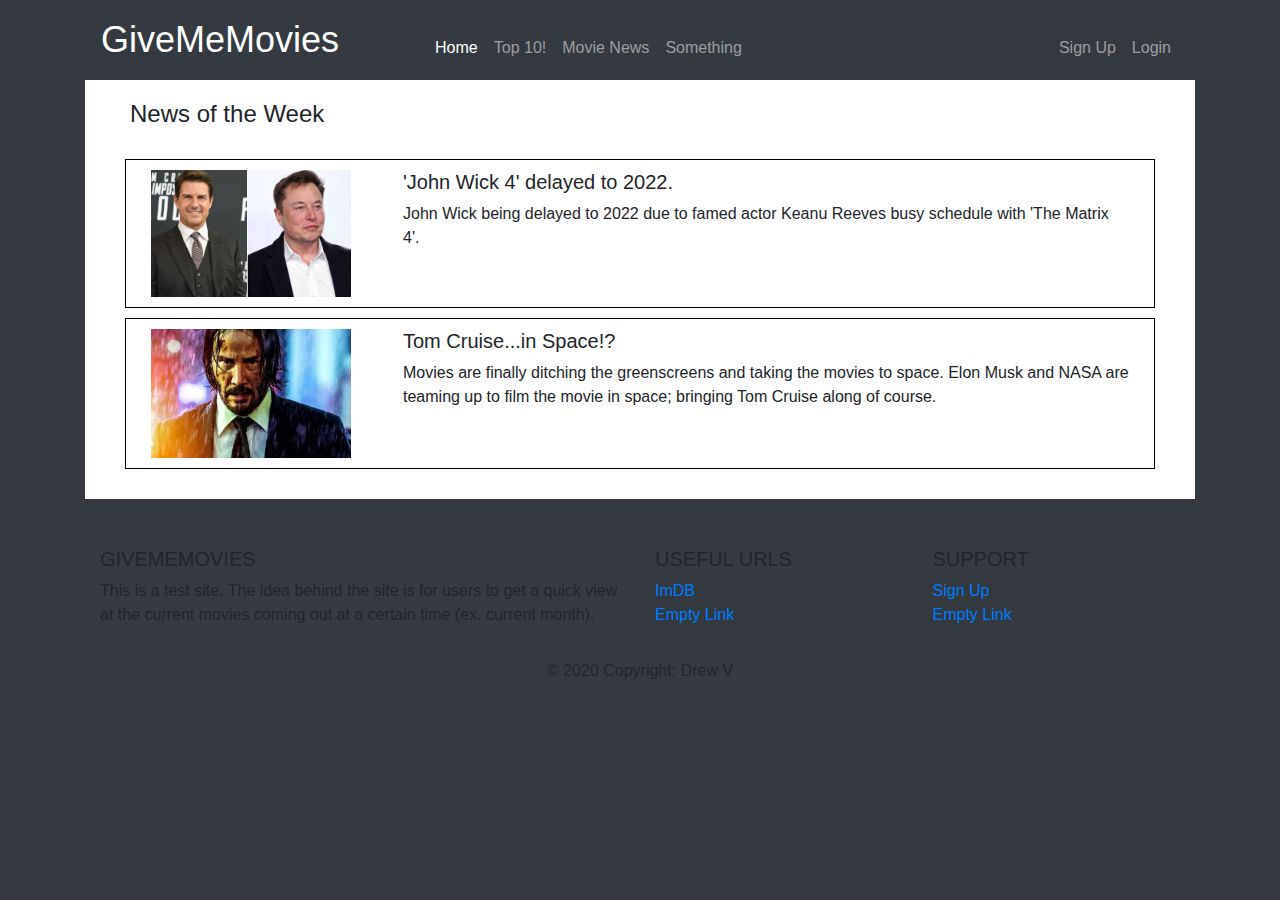
<file: mov-news.html>
<!DOCTYPE HTML>
<html>
<head>

    <title>Top Movies -- Signup</title>

    <link rel="stylesheet" href="https://stackpath.bootstrapcdn.com/bootstrap/4.4.1/css/bootstrap.min.css" integrity="sha384-Vkoo8x4CGsO3+Hhxv8T/Q5PaXtkKtu6ug5TOeNV6gBiFeWPGFN9MuhOf23Q9Ifjh" crossorigin="anonymous">

    <link rel="stylesheet" type="text/css" href="news.css">

</head>

<body>

    <div class="container">



        <div class="row">
            <div class="col">
                <nav class="navbar navbar-expand-lg navbar-dark bg-dark">
                    <a class="navbar-brand" href="landing-page.html">GiveMeMovies</a>
                    <button class="navbar-toggler" type="button" data-toggle="collapse" data-target="#navbarSupportedContent" aria-controls="navbarSupportedContent" aria-expanded="false" aria-label="Toggle navigation">
                        <span class="navbar-toggler-icon"></span>
                    </button>

                    <div class="collapse navbar-collapse" id="navbarSupportedContent">
                        <ul class="navbar-nav mr-auto">
                            <li class="nav-item active">
                                <a class="nav-link" href="landing-page.html">Home <span class="sr-only">(current)</span></a>
                            </li>
                            <li class="nav-item">
                                <a class="nav-link" href="top-ten.html">Top 10!</a>
                            </li>
                            <li class="nav-item">
                                <a class="nav-link" href="mov-news.html">Movie News</a>
                            </li>
                            <li class="nav-item">
                                <a class="nav-link" href="topList.html">Something</a>
                            </li>
                        </ul>
                        <ul class="navbar-nav">
                            <li class="nav-item">
                                <a class="nav-link" href="index.html">Sign Up</a>
                            </li>
                            <li class="nav-item">
                                <a class="nav-link" href="#">Login</a>
                            </li>

                        </ul>
                    </div>
                </nav>
            </div>


        </div>






        <div class="container" id="mov-container">
            <div class="row">
                <h4 class="mov-content-head">News of the Week</h4>
            </div>
            <div class="row" id="mov-content">
                <div class="col-sm-3">
                    <img src="images/tom-cruise-elon-space.png">
                </div>
                <div class="col-sm-9">
                    <h5>'John Wick 4' delayed to 2022.</h5>
                    <p>John Wick being delayed to 2022 due to famed actor Keanu Reeves busy schedule with 'The Matrix 4'.</p>
                </div>

            </div>
            <div class="row" id="mov-content">
                <div class="col-sm-3">
                    <img src="images/john-wick-4-2020.png">
                </div>
                <div class="col-sm-9">
                    <h5>Tom Cruise...in Space!?</h5>
                    <p>Movies are finally ditching the greenscreens and taking the movies to space. Elon Musk and NASA are teaming up to film the movie in space; bringing Tom Cruise along of course.</p>
                </div>

            </div>

        </div>


        <footer class="page-footer font-small blue pt-4 mt-4">
            <div class="container-fluid text-center text-md-left">

                <div class="row">

                    <div class="col-md-6 mt-md-0 mt-3">

                        <h5 class="text-uppercase">GiveMeMovies</h5>
                        <p>This is a test site. The idea behind the site is for users to get a quick view at the current movies coming out at a certain time (ex. current month).</p>

                    </div>

                    <hr class="clearfix w-100 d-md-none pb-3">

                    <div class="col-md-3 mb-md-0 mb-3">

                        <h5 class="text-uppercase">Useful URLS</h5>

                        <ul class="list-unstyled">
                            <li>
                                <a href="https://www.imdb.com/">ImDB</a>
                            </li>
                            <li>
                                <a href="#!">Empty Link</a>
                            </li>
                        </ul>

                    </div>

                    <div class="col-md-3 mb-md-0 mb-3">

                        <h5 class="text-uppercase">Support</h5>

                        <ul class="list-unstyled">
                            <li>
                                <a href="#!">Sign Up</a>
                            </li>
                            <li>
                                <a href="#!">Empty Link</a>
                            </li>
                        </ul>

                    </div>

                </div>

            </div>

            <div class="footer-copyright text-center py-3">© 2020 Copyright: Drew V
            </div>

        </footer>
    </div>

</body></html>
</file>
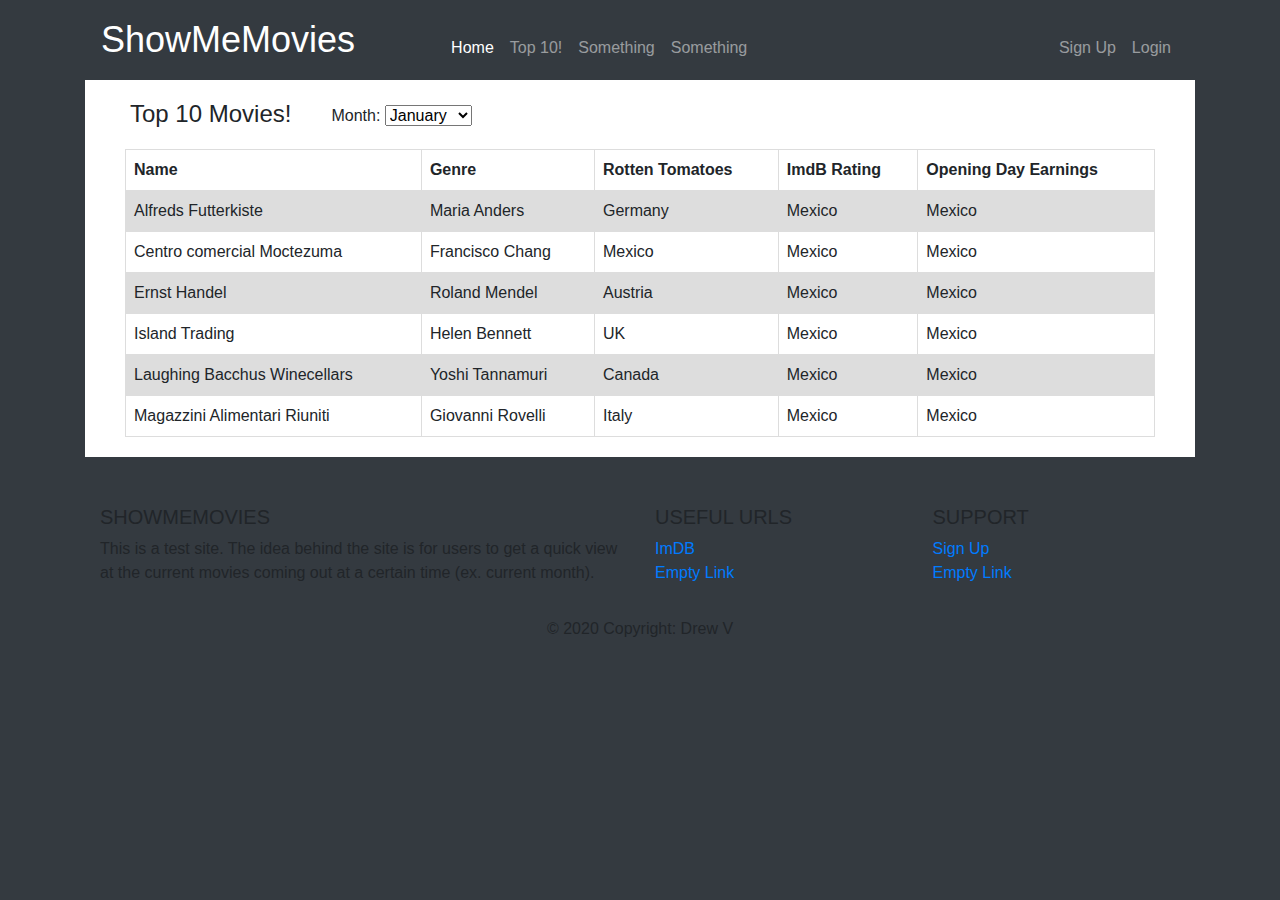
<file: top-ten.html>
<!DOCTYPE HTML>
<html>
<head>

    <title>Top Movies -- Signup</title>

    <link rel="stylesheet" href="https://stackpath.bootstrapcdn.com/bootstrap/4.4.1/css/bootstrap.min.css" integrity="sha384-Vkoo8x4CGsO3+Hhxv8T/Q5PaXtkKtu6ug5TOeNV6gBiFeWPGFN9MuhOf23Q9Ifjh" crossorigin="anonymous">

    <link rel="stylesheet" type="text/css" href="top.css">

</head>

<body>

    <div class="container">



        <div class="row">
            <div class="col">
                <nav class="navbar navbar-expand-lg navbar-dark bg-dark">
                    <a class="navbar-brand" href="#">ShowMeMovies</a>
                    <button class="navbar-toggler" type="button" data-toggle="collapse" data-target="#navbarSupportedContent" aria-controls="navbarSupportedContent" aria-expanded="false" aria-label="Toggle navigation">
                        <span class="navbar-toggler-icon"></span>
                    </button>

                    <div class="collapse navbar-collapse" id="navbarSupportedContent">
                        <ul class="navbar-nav mr-auto">
                            <li class="nav-item active">
                                <a class="nav-link" href="landing-page.html">Home <span class="sr-only">(current)</span></a>
                            </li>
                            <li class="nav-item">
                                <a class="nav-link" href="top-ten.html">Top 10!</a>
                            </li>
                            <li class="nav-item">
                                <a class="nav-link" href="topList.html">Something</a>
                            </li>
                            <li class="nav-item">
                                <a class="nav-link" href="topList.html">Something</a>
                            </li>
                        </ul>
                        <ul class="navbar-nav">
                            <li class="nav-item">
                                <a class="nav-link" href="index.html">Sign Up</a>
                            </li>
                            <li class="nav-item">
                                <a class="nav-link" href="#">Login</a>
                            </li>

                        </ul>
                    </div>
                </nav>
            </div>


        </div>






        <div class="container" id="mov-container">
            <div class="row">
                <h4 class="mov-content-head">Top 10 Movies!</h4>
                <form class="monthList">
                    <label for="months">Month:</label>
                    <select id="months" name="months">
                        <option value="january">January</option>
                        <option value="february">February</option>
                        <option value="march">March</option>    
                    </select>
                
                </form>
            </div>
            <div class="row" id="mov-content">
                <table>
                    <tr>
                        <th>Name</th>
                        <th>Genre</th>
                        <th>Rotten Tomatoes</th>
                        <th>ImdB Rating</th>
                        <th>Opening Day Earnings</th>
                    </tr>
                    <tr>
                        <td>Alfreds Futterkiste</td>
                        <td>Maria Anders</td>
                        <td>Germany</td>
                        <td>Mexico</td>
                        <td>Mexico</td>
                    </tr>
                    <tr>
                        <td>Centro comercial Moctezuma</td>
                        <td>Francisco Chang</td>
                        <td>Mexico</td>
                        <td>Mexico</td>
                        <td>Mexico</td>
                    </tr>
                    <tr>
                        <td>Ernst Handel</td>
                        <td>Roland Mendel</td>
                        <td>Austria</td>
                        <td>Mexico</td>
                        <td>Mexico</td>
                    </tr>
                    <tr>
                        <td>Island Trading</td>
                        <td>Helen Bennett</td>
                        <td>UK</td>
                        <td>Mexico</td>
                        <td>Mexico</td>
                    </tr>
                    <tr>
                        <td>Laughing Bacchus Winecellars</td>
                        <td>Yoshi Tannamuri</td>
                        <td>Canada</td>
                        <td>Mexico</td>
                        <td>Mexico</td>
                    </tr>
                    <tr>
                        <td>Magazzini Alimentari Riuniti</td>
                        <td>Giovanni Rovelli</td>
                        <td>Italy</td>
                        <td>Mexico</td><td>Mexico</td>
                    </tr>


                </table>
            </div>

        </div>


        <footer class="page-footer font-small blue pt-4 mt-4">
            <div class="container-fluid text-center text-md-left">

                <div class="row">

                    <div class="col-md-6 mt-md-0 mt-3">

                        <h5 class="text-uppercase">ShowMeMovies</h5>
                        <p>This is a test site. The idea behind the site is for users to get a quick view at the current movies coming out at a certain time (ex. current month).</p>

                    </div>

                    <hr class="clearfix w-100 d-md-none pb-3">

                    <div class="col-md-3 mb-md-0 mb-3">

                        <h5 class="text-uppercase">Useful URLS</h5>

                        <ul class="list-unstyled">
                            <li>
                                <a href="#!">ImDB</a>
                            </li>
                            <li>
                                <a href="#!">Empty Link</a>
                            </li>
                        </ul>

                    </div>

                    <div class="col-md-3 mb-md-0 mb-3">

                        <h5 class="text-uppercase">Support</h5>

                        <ul class="list-unstyled">
                            <li>
                                <a href="#!">Sign Up</a>
                            </li>
                            <li>
                                <a href="#!">Empty Link</a>
                            </li>
                        </ul>

                    </div>

                </div>

            </div>

            <div class="footer-copyright text-center py-3">© 2020 Copyright: Drew V
            </div>

        </footer>
    </div>

</body></html>
</file>
<file: news.css>
/*  CSS TESTING FOR LANDING PAGE */

body {
    background-color: #343a40;
}

img {
    max-width: 200px;
    max-height: 200px;
}

.monthList {
    padding-top: 4px;
    margin-left: 40px;
}

.container {
    width: 100%;
}

.row {}

.col-sm-3 {}

.navbar-brand {
    padding-right: 2em;
    font-size: 36px;
}

.nav-item {
    padding-top: 15px
}

#mov-container {
    padding: 20px;

    background-color: white;
}

#mov-content{
    border: 1px solid black;
    padding: 10px;
    margin: 10px 20px;
}

.mov-content-head {
    margin-left: 40px;
    margin-bottom: 20px;
}
</file>
<file: top.css>
/*  CSS TESTING FOR LANDING PAGE */

body {
    background-color: #343a40;
}

img {
    max-width: 184px;
    max-height: 273px;
}


.monthList {
    padding-top: 4px;
    margin-left: 40px;
}

.container {
    width: 100%;
}

.row {
}

.col-sm-3 {

}

.navbar-brand {
    padding-right: 2em;
    font-size: 36px; 
}

.nav-item {
    padding-top: 15px
}


#mov-container{
    padding: 20px;
    background-color: white;
}

#mov-content, #mov-content-title {
    margin-left: 20px;
    margin-right: 20px;
}

.mov-content-head {
    margin-left: 40px;
    margin-bottom: 20px;
}

table {
  font-family: arial, sans-serif;
  border-collapse: collapse;
  width: 100%;
}

td, th {
  border: 1px solid #dddddd;
  text-align: left;
  padding: 8px;
}

tr:nth-child(even) {
  background-color: #dddddd;
}

.disclose {
    font-size: 12px;
    margin-top: 30px;
}
</file>
